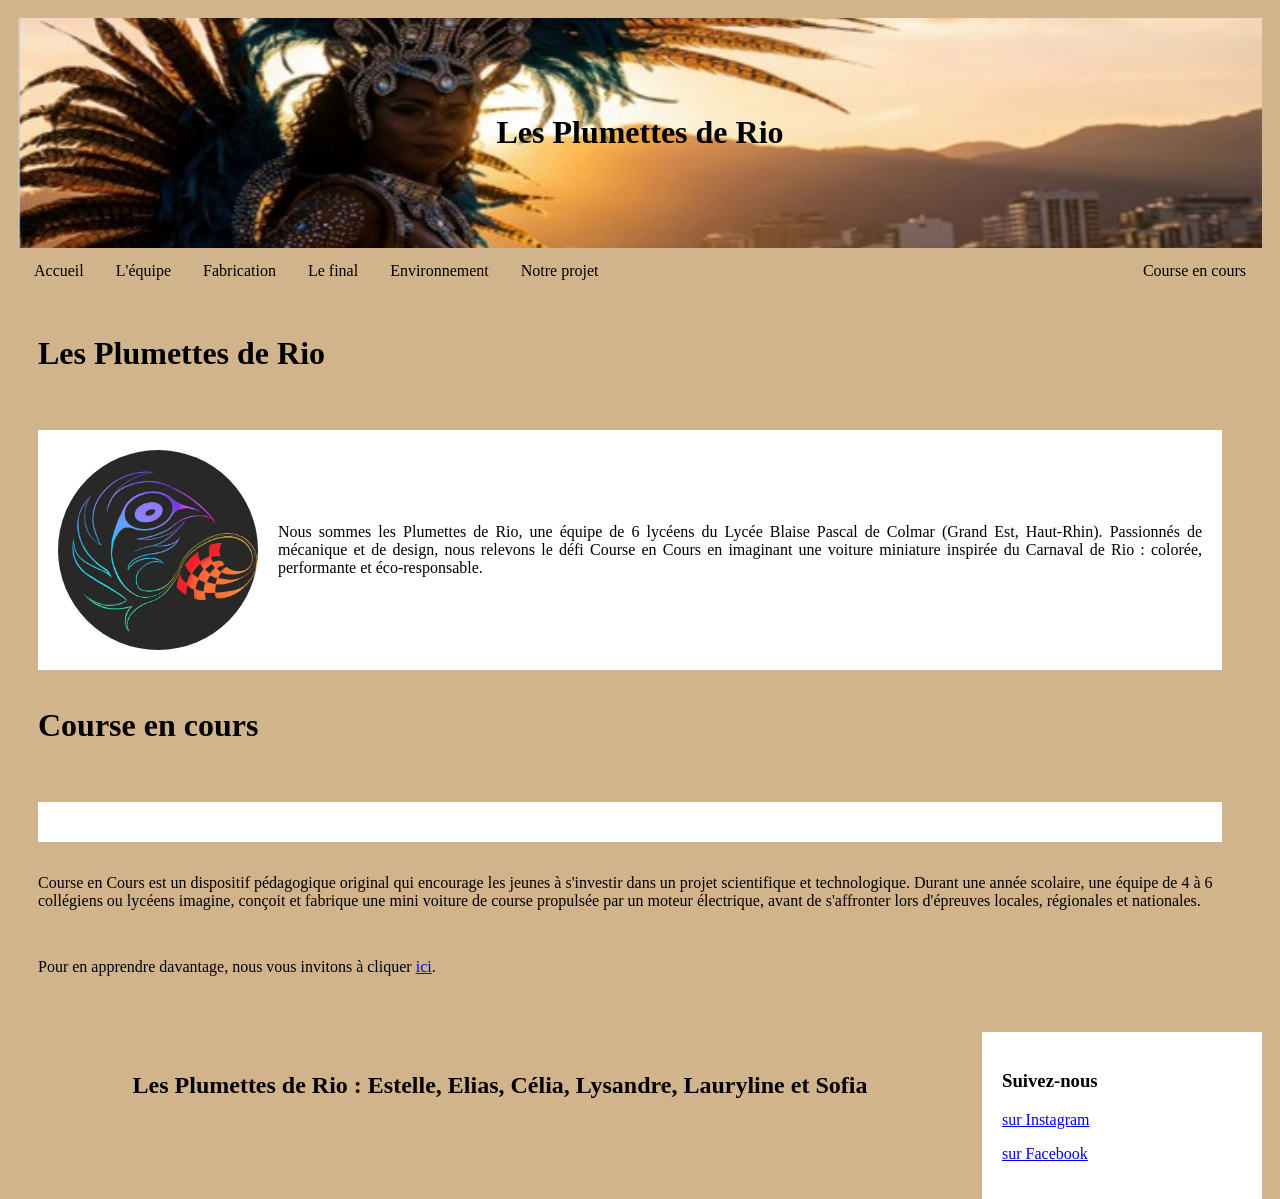
<file: index.html>
<!DOCTYPE html>
<html>
<head>
<title>Accueil</title>
<meta http-equiv="Content-Type" content="text/html; charset=UTF-8" />
<link rel="stylesheet" href="css/style1.css">
</head>
<body>

<div class="header">
  <h1>Les Plumettes de Rio</h1>
</div>

<div class="topnav">
  <a href="index.html">Accueil</a>
  <a href="L'équipe.html">L'équipe</a>
  <a href="Fabrication.html">Fabrication</a>
  <a href="Le final.html">Le final</a>
  <a href="Environnement.html">Environnement</a>
  <a href="Notre projet.html">Notre projet</a>
  <a href="https://course-en-cours.com/" style="float:right">Course en cours</a>
</div>

<div class="row">

  <!-- Colonne principale (les 2 cards) -->
  <div class="main-col">
      <h1>Les Plumettes de Rio</h1>
      <div class="card-flex">
        <img src="Les Plumettes de Rio.jpeg" alt="Logo des Plumettes de Rio" class="img-ronde">
        <p>Nous sommes les Plumettes de Rio, une équipe de 6 lycéens du Lycée Blaise Pascal de Colmar (Grand Est, Haut-Rhin). Passionnés de mécanique et de design, nous relevons le défi Course en Cours en imaginant une voiture miniature inspirée du Carnaval de Rio : colorée, performante et éco-responsable.</p> 
    </div>

      <h1>Course en cours</h1>
      <div class="card"></div>
      <p>Course en Cours est un dispositif pédagogique original qui encourage les jeunes à s'investir dans un projet scientifique et technologique. Durant une année scolaire, une équipe de 4 à 6 collégiens ou lycéens imagine, conçoit et fabrique une mini voiture de course propulsée par un moteur électrique, avant de s'affronter lors d'épreuves locales, régionales et nationales.</p>
      <p>Pour en apprendre davantage, nous vous invitons à cliquer <a href="https://course-en-cours.com/">ici</a>.</p>
    </div>
    </div>

  <!-- Sidebar à droite -->
  <div class="rightcolumn">
    <div class="card">
      <h3>Suivez-nous</h3>
      <p><a href="https://www.instagram.com/les_plumettes_de_rio...">sur Instagram</a></p>
      <p><a href="https://www.facebook.com/share/1HqKLk1d2k/...">sur Facebook</a></p>
    </div>
  </div>
</div>

<div class="footer">
  <h2>Les Plumettes de Rio : Estelle, Elias, Célia, Lysandre, Lauryline et Sofia</h2>
</div>
</div>

</body>
</html>
</file>
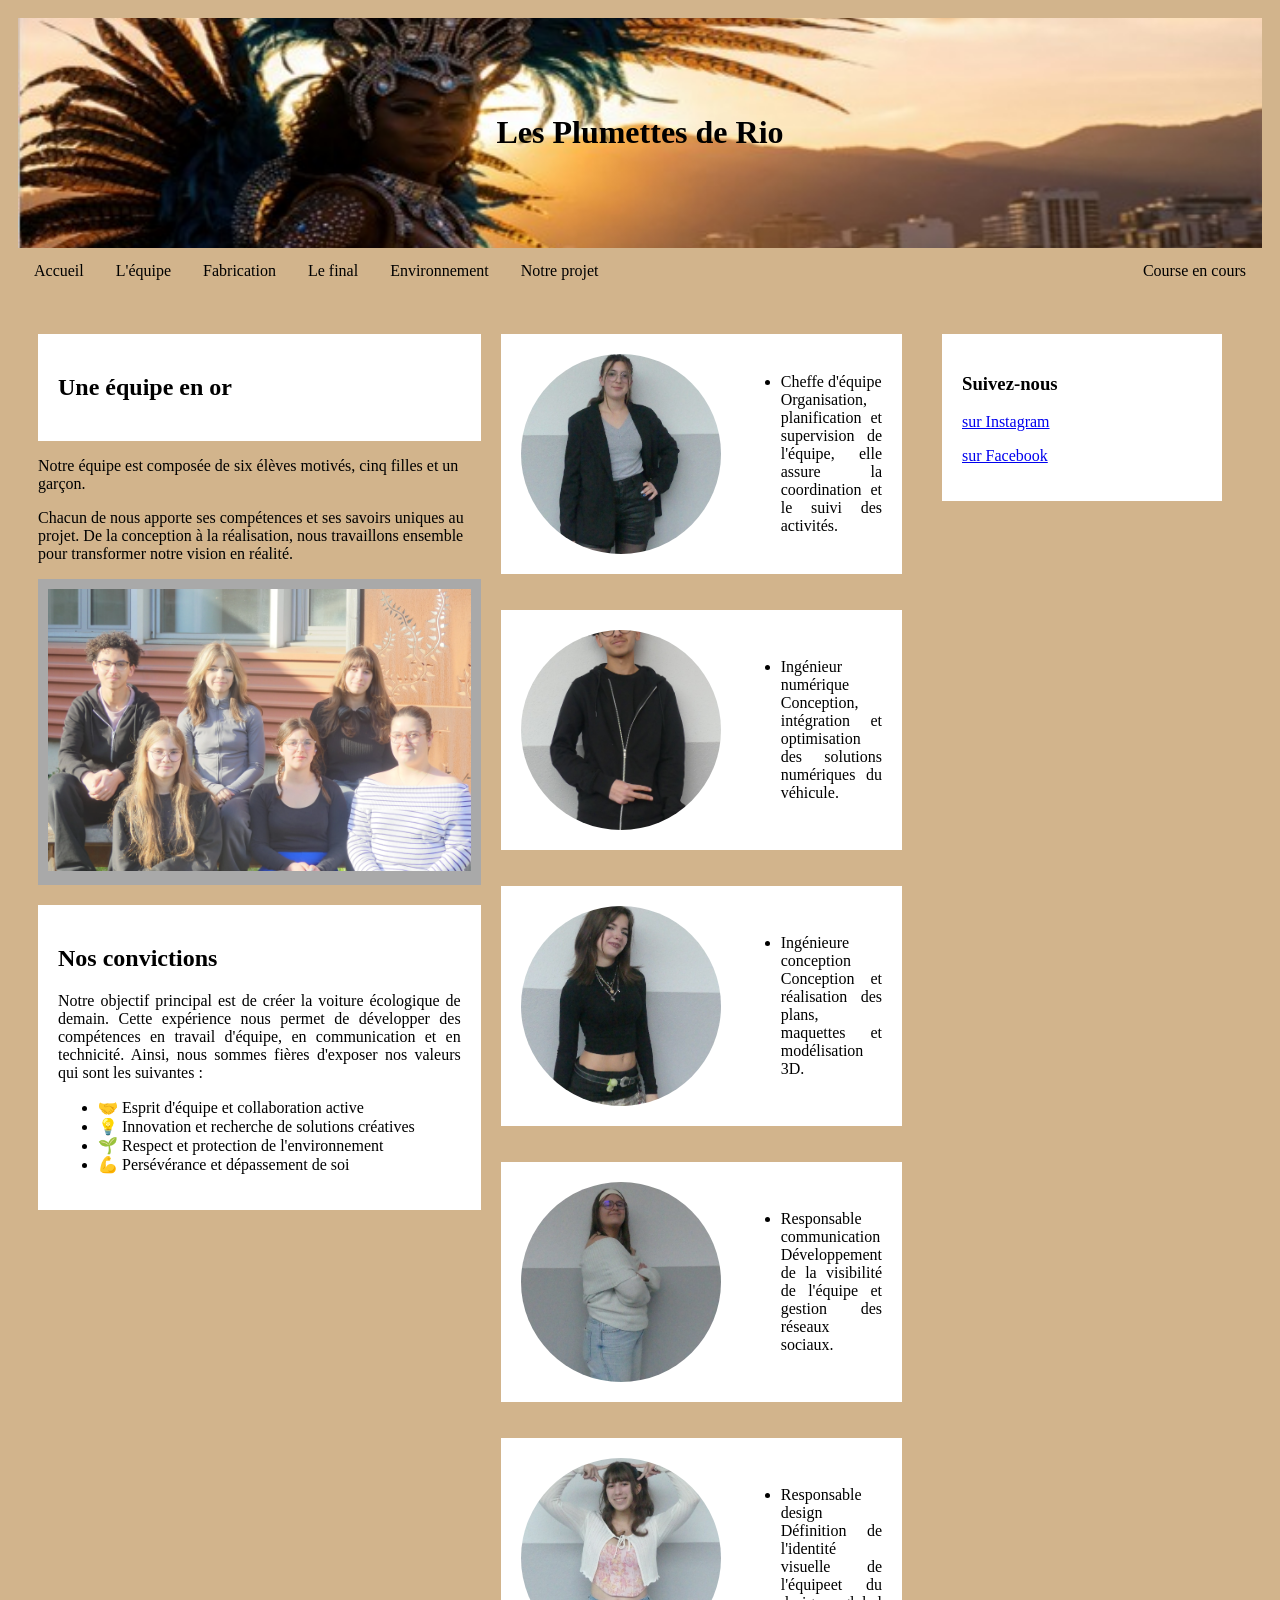
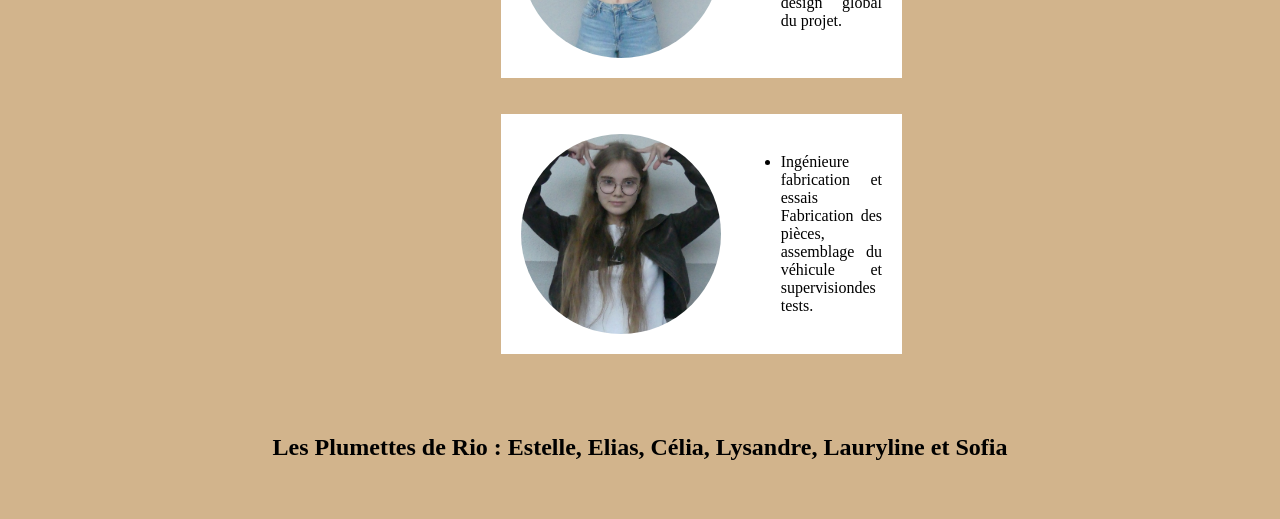
<file: L'équipe.html>
<!DOCTYPE html>
<html>
<head>
<title>L'équipe</title>
<meta http-equiv="Content-Type" content="text/html; charset=UTF-8" />
<link rel="stylesheet" href="css/style1.css">
</head>
<body>

<div class="header">
  <h1>Les Plumettes de Rio</h1>
</div>

<div class="topnav">
  <a href="index.html">Accueil</a>
  <a href="L'équipe.html">L'équipe</a>
  <a href="Fabrication.html">Fabrication</a>
  <a href="Le final.html">Le final</a>
  <a href="Environnement.html">Environnement</a>
  <a href="Notre projet.html">Notre projet</a>
  <a href="https://course-en-cours.com/" style="float:right">Course en cours</a>
</div>

<div class="row">
  <div class="leftcolumn">
    <div class="card">
	<h2>Une équipe en or</h2>
      </div>
  <p>Notre équipe est composée de six élèves motivés, cinq filles et un garçon.</p>
  <p>Chacun de nous apporte ses compétences et ses savoirs uniques au projet. De la conception à la réalisation, nous travaillons ensemble pour transformer notre vision en réalité.</p>
  <div class="image">
  <img src="L'équipe.jpeg" alt="L'équipe" width=100%>
  </div>
    <div class="card">
      <h2>Nos convictions</h2>
    <p>Notre objectif principal est de créer la voiture écologique de demain.
    Cette expérience nous permet de développer des compétences en travail d'équipe, en communication et en technicité.

    Ainsi, nous sommes fières d'exposer nos valeurs qui sont les suivantes :
    <ul>
      <li>🤝 Esprit d'équipe et collaboration active</li>
      <li>💡 Innovation et recherche de solutions créatives</li>
      <li>🌱 Respect et protection de l'environnement</li>
      <li>💪 Persévérance et dépassement de soi</li>
    </ul></p>
    </div>
  </div>

 <div class="main-col">
 <div class="card-flex" style="padding: 20px;">
        <img src="Estelle.jpeg" alt="Estelle" class="img-ronde">
        <ul><li>Cheffe d'équipe
        <br>Organisation, planification et supervision de l'équipe, elle assure la coordination et le suivi des activités.</li></ul> 
    </div>
    <div class="card-flex">
        <img src="Elias.jpeg" alt="Elias" class="img-ronde">
          <ul><li>Ingénieur numérique 
        <br>Conception, intégration et optimisation des solutions numériques du véhicule.</li></ul> 
    </div>
  <div class="card-flex">
        <img src="Célia.jpeg" alt="Célia" class="img-ronde">
          <ul><li>Ingénieure conception 
        <br>Conception et réalisation des plans, maquettes et modélisation 3D.</li></ul> 
    </div>
    <div class="card-flex">
        <img src="Sofia.jpeg" alt="Sofia" class="img-ronde">
          <ul><li>Responsable communication 
        <br>Développement de la visibilité de l'équipe et gestion des réseaux sociaux.</li></ul>
    </div>
    <div class="card-flex">
        <img src="Lysandre.jpeg" alt="Lysandre" class="img-ronde">
          <ul><li>Responsable design
        <br>Définition de l'identité visuelle de l'équipeet du design global du projet.</li></ul> 
    </div>
    <div class="card-flex">
        <img src="Lauryline.jpeg" alt="Lauryline" class="img-ronde">
          <ul><li>Ingénieure fabrication et essais 
        <br>Fabrication des pièces, assemblage du véhicule et supervisiondes tests.</li></ul>
    </div>
  </div>

  <div class="rightcolumn">
    <div class="card">
      <h3>Suivez-nous</h3>
      <p><a href="https://www.instagram.com/les_plumettes_de_rio?utm_source=ig_web_button_share_sheet&igsh=ZDNlZDc0MzIxNw==">sur Instagram</a></p>
      <p><a href="https://www.facebook.com/share/1HqKLk1d2k/?mibextid=wwXIfr">sur Facebook</a></p>
    </div>
  </div>
</div>

<div class="footer">
  <h2>Les Plumettes de Rio : Estelle, Elias, Célia, Lysandre, Lauryline et Sofia</h2>
</div>

</body>
</html>
</file>
<file: css/style1.css>
* {
  box-sizing: border-box;
}

body {
  font-family: Calibri;
  padding: 10px;
  background: #D2B48C;
 
}

.header {
  padding: 75px;
  text-align: center;
  background-image: url("Image\ de\ fond.jpg");
  background-color: #1a0a00;
  background-size: cover;
  background-repeat: no-repeat;
  background-position: center;

  display: flex;
  align-items: center;
  justify-content: center;
}

.header h1 {
  text-decoration-color: black;

}

.topnav {
/* Style de la barre de navigation principale */
  overflow: hidden;
  background-color: #D2B48C;
}

/* Style des liens de la barre de navigation principale */
.topnav a {
  float: left;
  display: block;
  color: #000000;
  text-align: center;
  padding: 14px 16px;
  text-decoration: none;
  font-size:medium;
}

/* Changement de couleur quand on passe au-dessus */
.topnav a:hover {
  background-color: #fff;
  color: #24225c;
}

/* Création de 2 colonnes inégales flottant côte à côte */
/* Colonne gauche */
.leftcolumn {   
  float: left;
  width: 75%;
}

/* Colonne droite */
.rightcolumn {
  float: right;
  width: 25%;
  background-color: #D2B48C;
  padding-left: 20px;
}

.row {
  display: flex;
  gap: 20px;
  align-items: flex-start;
  padding: 20px;
}

.main-col {
  flex: 1;
  display: flex;
  flex-direction: column;
  gap: 16px;
}

.rightcolumn {
  width: 300px;
  flex-shrink: 0;
}

/* Image */
.image {
  background-color: #A9A9A9;
  width: 100%;
  padding: 10px;
  
}

/* Image ronde */
.img-ronde {
  border-radius: 50%;
  width: 200px;
  height: 200px;
  object-fit: cover;
  flex-shrink: 0; /* ✅ empêche l'image de se réduire */
}

/* Ajoute des cartes pour encadrer les sujets */
.card {
  background-color: white;
  padding: 20px;
  margin-top: 20px;
  text-align: justify; /* ← ajoute cette ligne */
}

/* Arrange les colonnes flottantes */
.row:after {
  content: "";
  display: table;
  clear: both;
}

/* Texte et image côte à côte */
.card-flex {
  background-color: white;
  padding: 20px;
  margin-top: 20px;
  display: flex;
  gap: 20px;
  align-items: center;
  text-align: justify;
}

/* Pied de page */
.footer {
  color: black;
  padding:20px;
  text-align: center;
  background: #D2B48C;
  margin-top: 20px;
}

/* Responsive layout - when the screen is less than 800px wide, make the two columns stack on top of each other instead of next to each other */
@media screen and (max-width: 800px) {
  .leftcolumn, .rightcolumn {   
    width: 100%;
    padding: 0;
  }
   .card-flex {             /* ← ajoute ces lignes */
    flex-direction: column;
  }
}

/* Responsive layout - when the screen is less than 400px wide, make the navigation links stack on top of each other instead of next to each other */
@media screen and (max-width: 400px) {
  .topnav a {
    float: none;
    width: 100%;
  }
}
</file>
